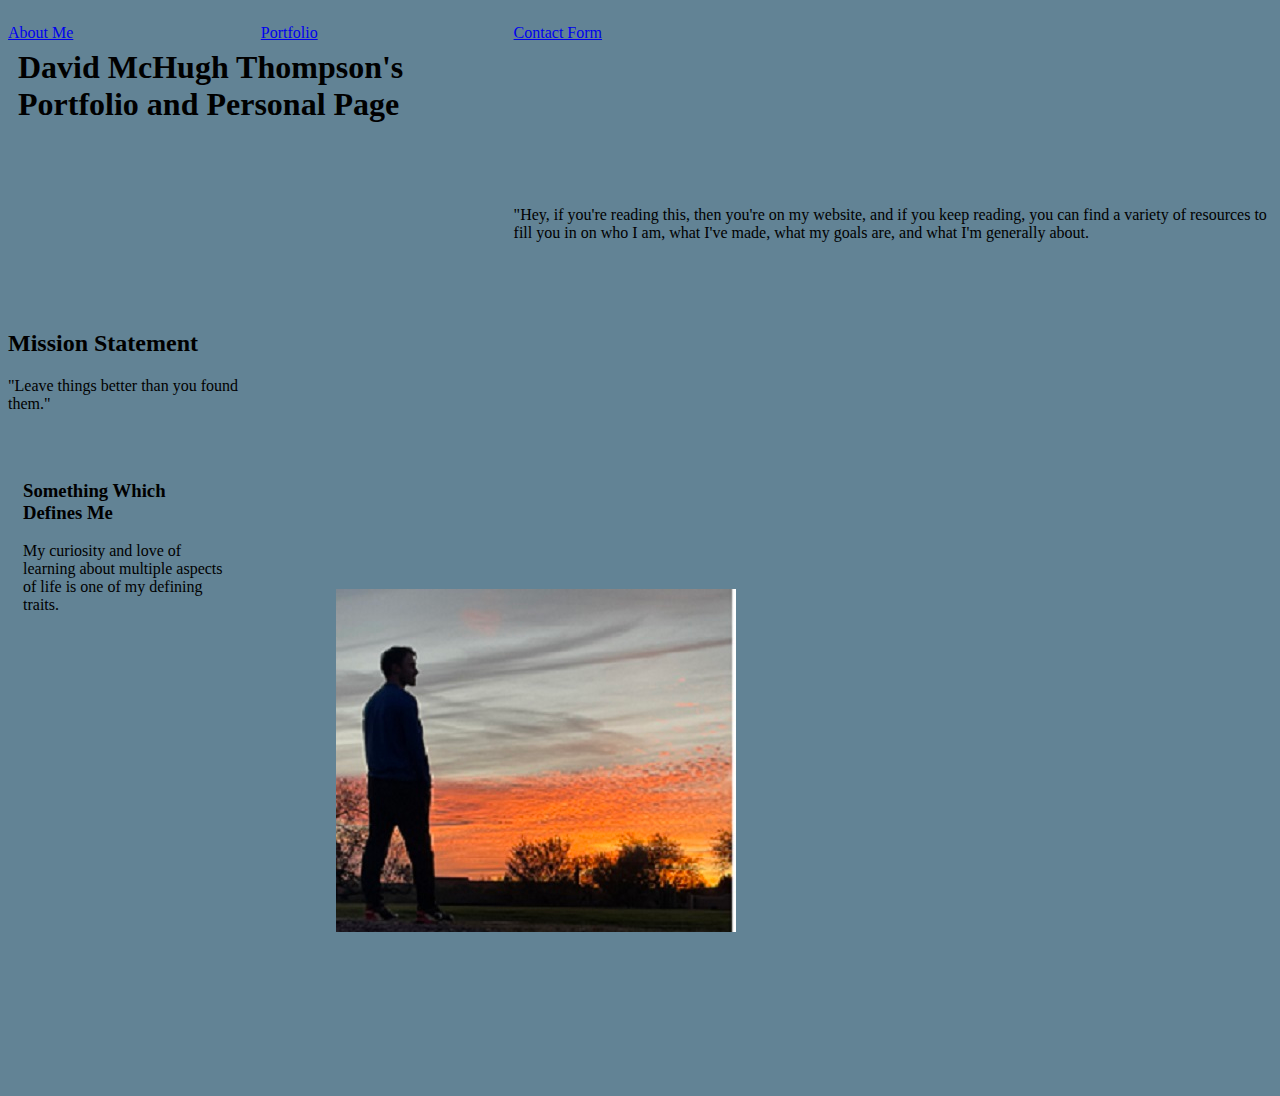
<file: index.html>
<!DOCTYPE html>
<html lang="en">
  <!--This is the home page.  To Do: (x)Add Photo, (x) Add header, (X) Add background color, (x) add paragraph text for mission statement/goal, (x) add p text for a quote to define me, figure out how to center and properly space all the text and photos, add link to other pages, add search bar.  MAKE IT SO THAT THE STUFF ISN'T SITTING ON TOP OF EACH OTHER-->
  <head>
    <meta charset="UTF-8" />
    <meta name="viewport" content="width=device-width, initial-scale=1.0" />
    <title>Document</title>
    <link rel="stylesheet" href="style.css" />
    <script src="script.js"></script>
  </head>
  <body>
    <p><a href="about.html" style="inline-block">About Me</a></p>
    <p><a href="portfolio.html" style="inline-block">Portfolio</a></p>
    <p><a href="ContactForm.html" style="inline-block">Contact Form</a></p>
    <br />
    <div class="homeHeaderAndIntro">
      <!--practice moving these side by side-->
      <h1>David McHugh Thompson's Portfolio and Personal Page</h1>
    </div>
    <div class="homePicture">
      <img src="macSunsetcropped.jpg" alt="me in the sun" />
      <!--maybe crop and replace, learn how to integrate image with text-->
    </div>
    <br />
    <div class="homePageBlurb">
      <p>
        "Hey, if you're reading this, then you're on my website, and if you keep
        reading, you can find a variety of resources to fill you in on who I am,
        what I've made, what my goals are, and what I'm generally about.
      </p>
    </div>
    <div class="homeMissionStatement">
      <!--format these nicely, change the color to be consistent-->
      <h2>Mission Statement</h2>
      <p>"Leave things better than you found them."</p>
    </div>
    <div class="homeDefiningTraits">
      <h3>Something Which Defines Me</h3>
      <p>
        My curiosity and love of learning about multiple aspects of life is one
        of my defining traits.
      </p>
    </div>
  </body>
</html>
</file>
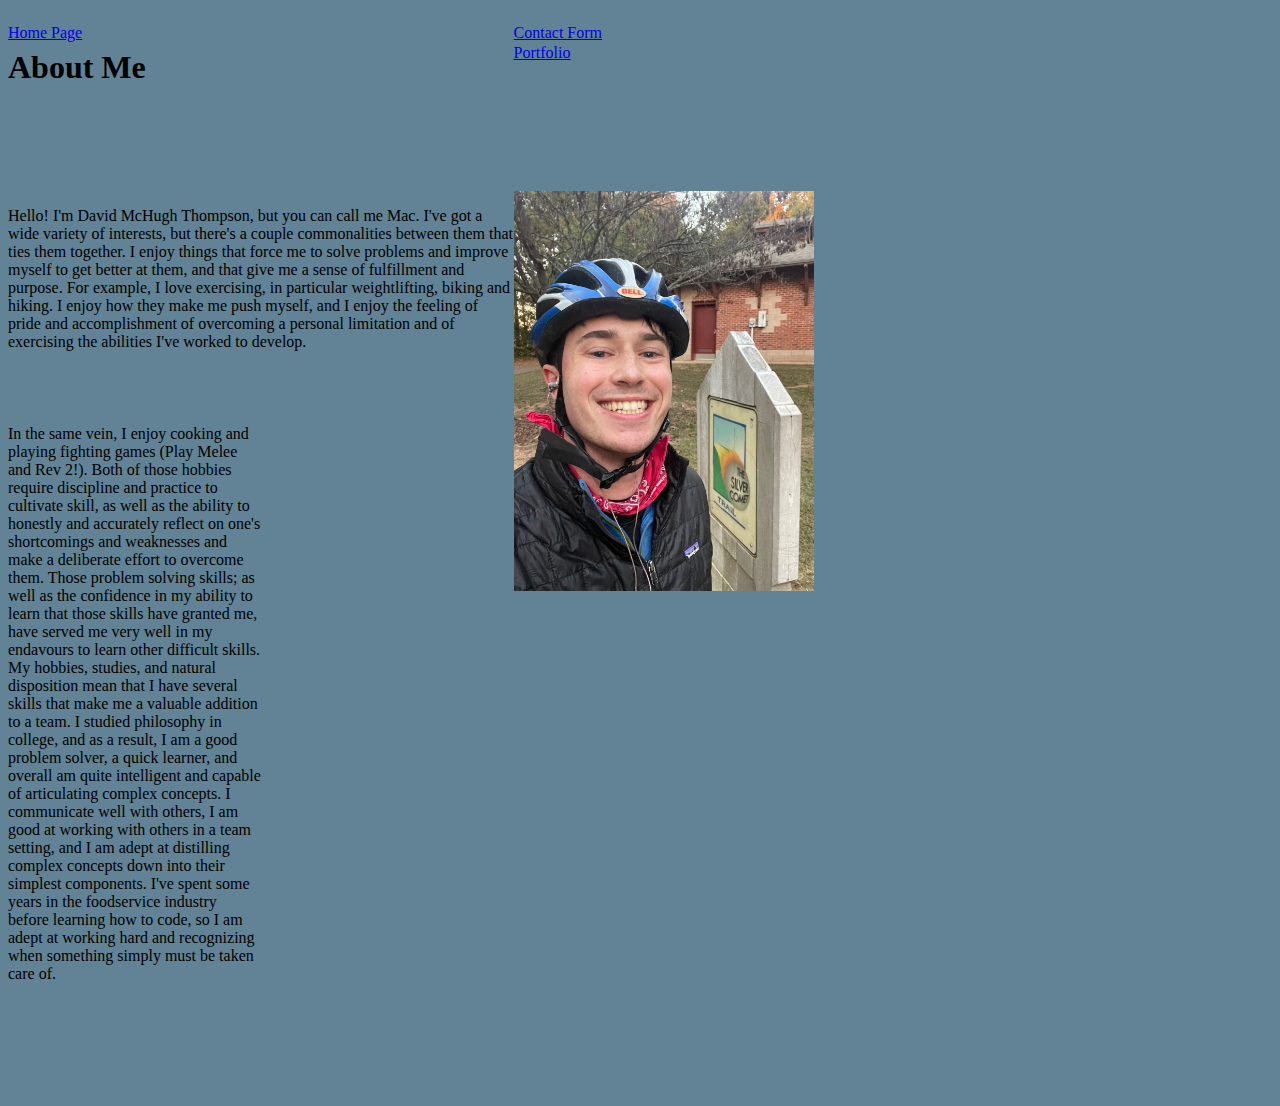
<file: about.html>
<!DOCTYPE html>
<html lang="en">
  <head>
    <!--This is the about page for my personal home page :> TO do: Add a header, add links to the other pages, add a search bar, Add text for interests, add text for skills, and be a little personal.  Format all of the text and choose a background/styling for it.  -->
    <meta charset="UTF-8" />

    <meta name="viewport" content="width=<device-width>, initial-scale=1.0" />
    <title>Document</title>
    <link rel="stylesheet" href="style.css" />
    <script src="script.js"></script>
  </head>
  <!--figure out how to put little links and a search bar up here-->
  <body>
    <div class="aboutHeader">
      <p><a href="index.html" style="display: inline-block">Home Page</a></p>
    </div>
    <br />
    <p>
      <a href="ContactForm.html" style="display: inline-block">Contact Form</a>
    </p>
    <br />
    <p><a href="portfolio.html" style="display: inline-block">Portfolio</a></p>
    <br />
    <div class="aboutMeHeader">
      <h1>About Me</h1>
    </div>
    <img src="macBike.jpg" alt="Mac going biking" class="macBike" />
    <div class="aboutDescription">
      <p>
        Hello! I'm David McHugh Thompson, but you can call me Mac. I've got a
        wide variety of interests, but there's a couple commonalities between
        them that ties them together. I enjoy things that force me to solve
        problems and improve myself to get better at them, and that give me a
        sense of fulfillment and purpose. For example, I love exercising, in
        particular weightlifting, biking and hiking. I enjoy how they make me
        push myself, and I enjoy the feeling of pride and accomplishment of
        overcoming a personal limitation and of exercising the abilities I've
        worked to develop.
      </p>
    </div>
    <div class="aboutDescription2">
      <p>
        In the same vein, I enjoy cooking and playing fighting games (Play Melee
        and Rev 2!). Both of those hobbies require discipline and practice to
        cultivate skill, as well as the ability to honestly and accurately
        reflect on one's shortcomings and weaknesses and make a deliberate
        effort to overcome them. Those problem solving skills; as well as the
        confidence in my ability to learn that those skills have granted me,
        have served me very well in my endavours to learn other difficult
        skills. My hobbies, studies, and natural disposition mean that I have
        several skills that make me a valuable addition to a team. I studied
        philosophy in college, and as a result, I am a good problem solver, a
        quick learner, and overall am quite intelligent and capable of
        articulating complex concepts. I communicate well with others, I am good
        at working with others in a team setting, and I am adept at distilling
        complex concepts down into their simplest components. I've spent some
        years in the foodservice industry before learning how to code, so I am
        adept at working hard and recognizing when something simply must be
        taken care of.
      </p>
    </div>
  </body>
</html>
</file>
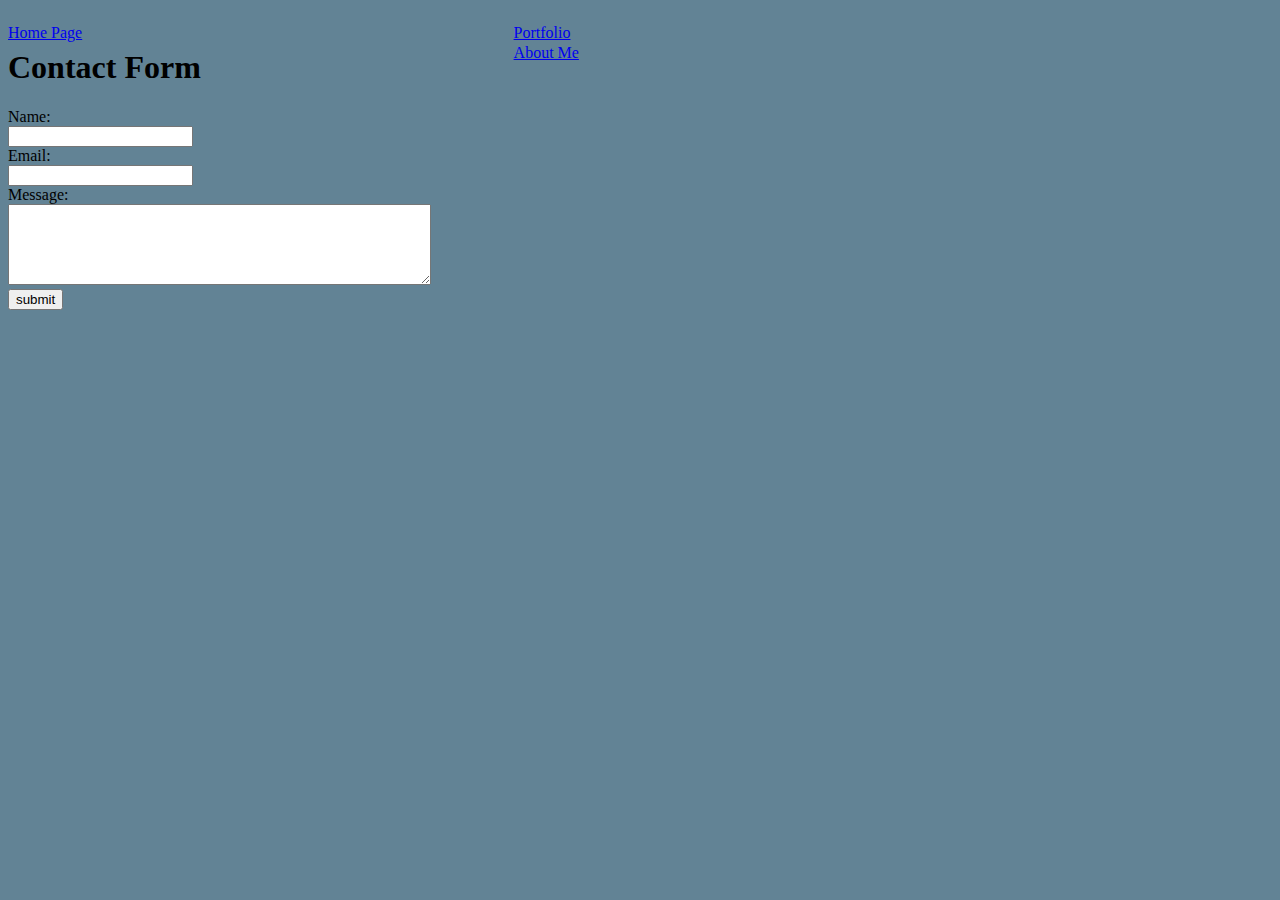
<file: ContactForm.html>
<!DOCTYPE html>
<html lang="en">
  <head>
    <meta charset="UTF-8" />
    <meta name="viewport" content="width=device-width, initial-scale=1.0" />
    <link rel="stylesheet" href="style.css" />
    <script src="script.js"></script>
    <script src="javascript.js"></script>
    <title>Document</title>
  </head>
  <!-- <div class="topLinks"> -->
  <p><a href="index.html" style="display: inline-block">Home Page</a></p>
  <br />
  <p><a href="portfolio.html" style="display: inline-block">Portfolio</a></p>
  <br />
  <p><a href="about.html" style="display: inline-block">About Me</a></p>
  <!-- </div> -->
  <div class="contactHeading">
    <h1>Contact Form</h1>
    <form action="/block08/mac-portfolio/success.html">
      <label for="fname">Name:</label><br />
      <input type="text" id="name" name="name" value="" /><br />
      <label for="email">Email:</label><br />
      <input type="text" id="email" name="email" /><br />
      <label for="contactForm">Message:</label>
      <br />
      <textarea
        id="contactForm"
        name="contactForm"
        rows="5"
        cols="50"
      ></textarea>
      <br />
      <input type="submit" value="submit" />
    </form>
  </div>

  <!-- Fill this with a background consistent with the website, form and formatting consistent with the site, make the form link to the other success page, add links to other pages and link them here -->
  <body></body>
</html>
</file>
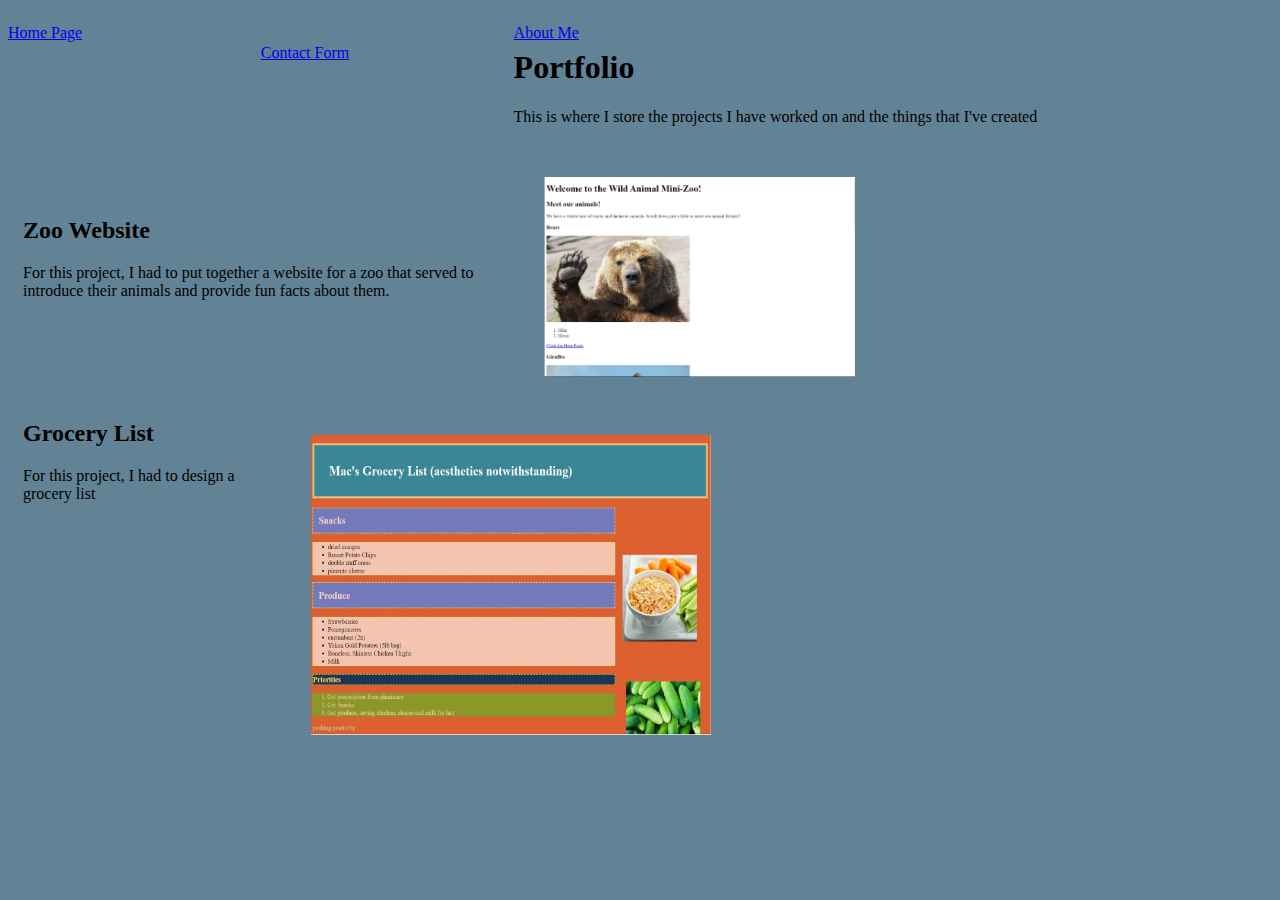
<file: portfolio.html>
<!DOCTYPE html>
<html lang="en">
  <!--To do.  Create a heading.  Create links to other pages, create the format to insert more projects later on.  Add screenshots and lorem ipsum text from past stuff on github to fill it out.  -->
  <head>
    <meta charset="UTF-8" />
    <meta name="viewport" content="width=device-width, initial-scale=1.0" />
    <title>Document</title>
    <link rel="stylesheet" href="style.css" />
    <script src="script.js"></script>
  </head>
  <body>
    <!-- <div class="portfolioHeaderLinks">
      <span></span> -->
    <p><a href="index.html" style="display: inline-block">Home Page</a></p>
    <br />
    <p><a href="about.html" style="display: inline-block">About Me</a></p>
    <br />
    <p>
      <a href="ContactForm.html" style="display: inline-block">Contact Form</a>
    </p>
    <!-- </div> -->
    <div class="portfolioheader">
      <h1>Portfolio</h1>
      <p>
        This is where I store the projects I have worked on and the things that
        I've created
      </p>
    </div>
    <div class="portfolioItemOne">
      <h2>Zoo Website</h2>
      <p>
        For this project, I had to put together a website for a zoo that served
        to introduce their animals and provide fun facts about them.
      </p>
    </div>
    <img src="Mini Zoo.jpg" class="zoo" />
    <!--find out how to wrap this right so that text can be next to it-->
    <div class="groceries">
      <h2>Grocery List</h2>
      <p>For this project, I had to design a grocery list</p>
    </div>

    <img src="Grocery List.jpg" class="groceryListIMG"
  </body>
</html>
</file>
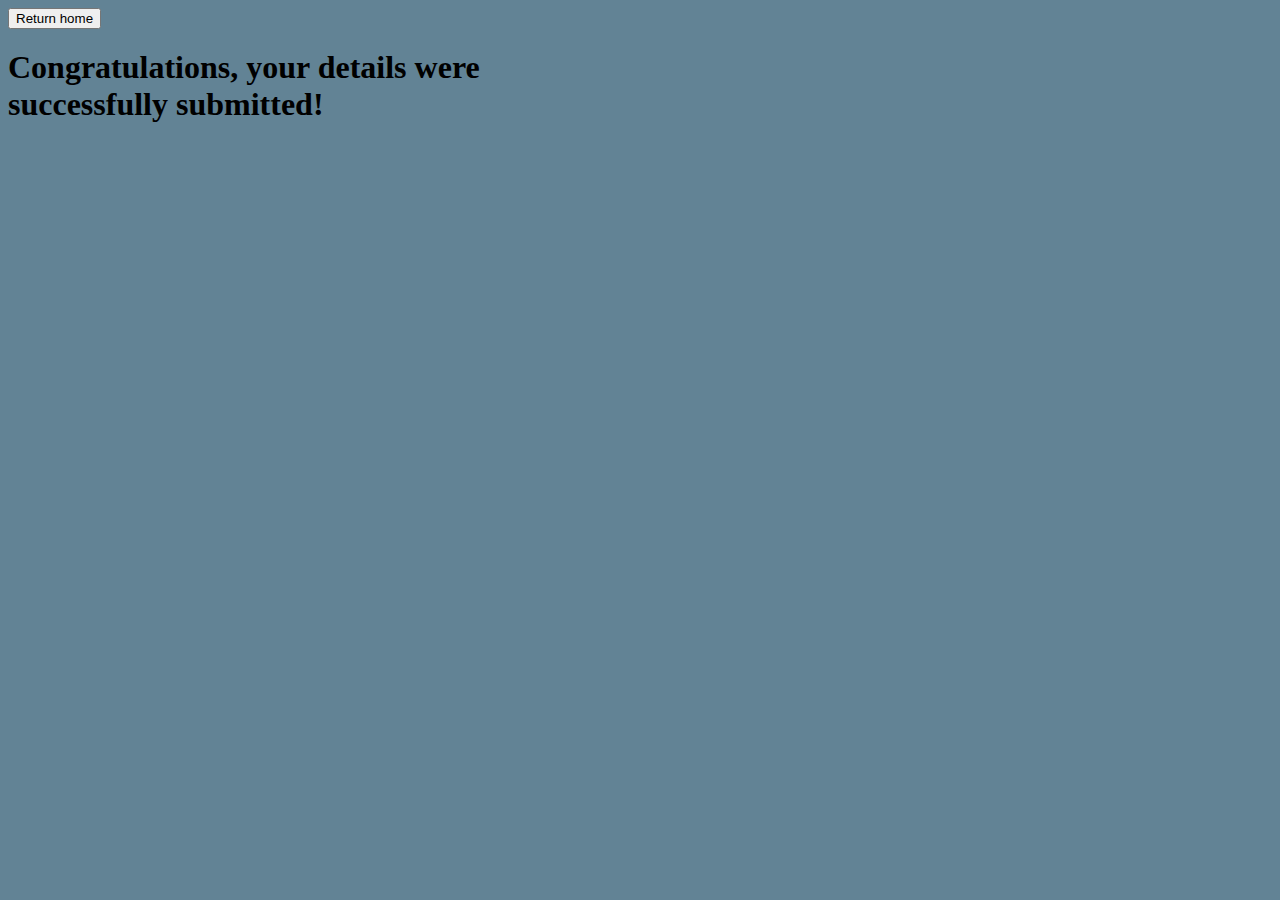
<file: success.html>
<!DOCTYPE html>
<html lang="en">
  <head>
    <meta charset="UTF-8" />
    <meta name="viewport" content="width=device-width, initial-scale=1.0" />
    <title>Document</title>
    <link rel="stylesheet" href="style.css" />
    <script src="script.js"></script>
    <script src="success.js"></script>
  </head>
  <body>
    <div class="successfulSubmissionHeader">
      <h1>Congratulations, your details were successfully submitted!</h1>
    </div>
    <div class="homeButton">
      <button onclick="window.location.href='index.html';">Return home</button>
    </div>
  </body>
</html>
</file>
<file: style.css>
body {
  display: grid;
  grid-template-columns: 20% 20% 60%;
  grid-template-rows: 20px 15% 20% 10% 30%;
  color: black;
  background-color: #628395;
}
.successfulSubmissionHeader {
  grid-area: 2/1/4/3;
  /* Figure out how to move this to the right eventually, but for now, it suffices */
}
.homeButton {
  /* grid-area: 3/1/4/1; */
}
.portfolioHeaderLinks {
  grid-area: 1/1/2/6;
}
.topLinks {
  grid-area: 1/1/1/2;
}
.aboutMeHeader {
  grid-area: 2/1/2/1;
}
/* not sure why this one is acting up compared to all the rest */
.portfolioHeader {
  grid-row-start: 3;
  grid-column-start: 1;
  grid-row-end: 4;
  grid-column-end: 2;
  padding-left: 15px;
}
.homeDefiningTraits {
  grid-area: 4/1/4/2;
  padding: 15px;
  margin-top: 40px;
  width: 200px;
}
.contactHeading {
  grid-area: 2/1/3/2;
  /* why does this break the inline styling of the links? */
}
.homeHeaderAndIntro {
  margin-left: 10px;
  margin-bottom: 15px;
  grid-area: 2/1/2/3;
}
.homeMissionStatement {
  grid-area: 3/1/3/2;
  padding-top: 20px;
  margin-top: 100px;
  z-index: 1;
}
.homePageBlurb {
  grid-area: 2/2/0/3;
}
a:hover {
  background-color: yellow;
}
.homePicture {
  width: 500px;
  height: 300px;
  margin: 75px;
  grid-column-start: 2;
  grid-row-start: 5;
  /* WHY DOES THE GRID DO NOTHING */
}
.macBike {
  float: right;
  width: 300px;
  grid-area: 3/3/4/3;
}

.portfolioItemOne {
  /* grid-area: 2/2/3/3; */
  padding: 15px;
  padding-top: 50px;
  grid-row-start: 3;
  grid-column-start: 1;
  grid-row-end: 3;
  grid-column-end: 3;
}
.zoo {
  grid-area: 3 /3/3/3;
  height: 200px;
  padding: 30px;
}
.groceries {
  padding: 15px;
  grid-area: 5/1/5/2;
}
.groceryListIMG {
  width: 400px;
  grid-area: 5/2/5/4;
  height: 300px;
  padding: 50px;
}

.aboutDescription {
  grid-area: 3/1/4/3;
}

.aboutDescription2 {
  grid-area: 4/1/4/2;
}
</file>
